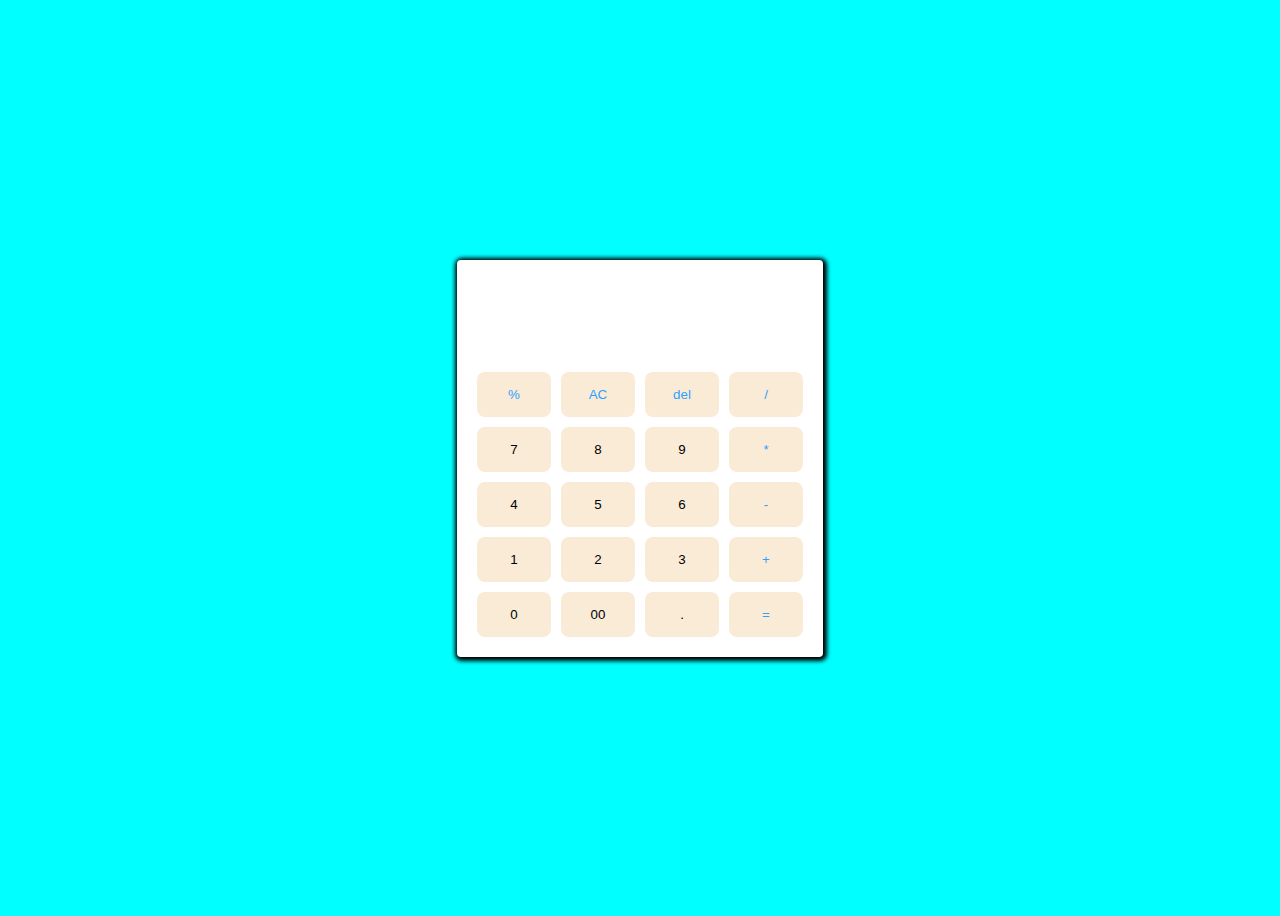
<file: index.html>
<!DOCTYPE html>
<html lang="en">
<head>
    <meta charset="UTF-8">
    <meta http-equiv="X-UA-Compatible" content="IE=edge">
    <link rel="stylesheet" href="calculator2.css">
    <meta name="viewport" content="width=device-width, initial-scale=1.0">
    <title>Document</title>
</head>
<body>
    <div class="container">
        <input type="text" class="display">
        <div class="buttons">
            <button class="operators" data-value="%">%</button>
            <button class="operators" data-value="AC">AC</button>
            <button class="operators" data-value="DEL">del</button>
            <button class="operators" data-value="/">/</button>
            <button  data-value="7">7</button>

            <button data-value="8">8</button>
            <button data-value="9">9</button>
            <button class="operators" data-value="*">*</button>
            <button  data-value="4">4</button>

            <button data-value="5">5</button>
            <button data-value="6">6</button>
            <button class="operators" data-value="-">-</button>
            <button data-value="1">1</button>

            <button data-value="2">2</button>
            <button data-value="3">3</button>
            <button class="operators" data-value="+">+</button>
            <button data-value="0">0</button>

            <button data-value="00">00</button>
            <button data-value=".">.</button>
            <button class="operators" data-value="=">=</button>

        </div>
    </div>
    <script src="script.js"></script>
</body>
</html>
</file>
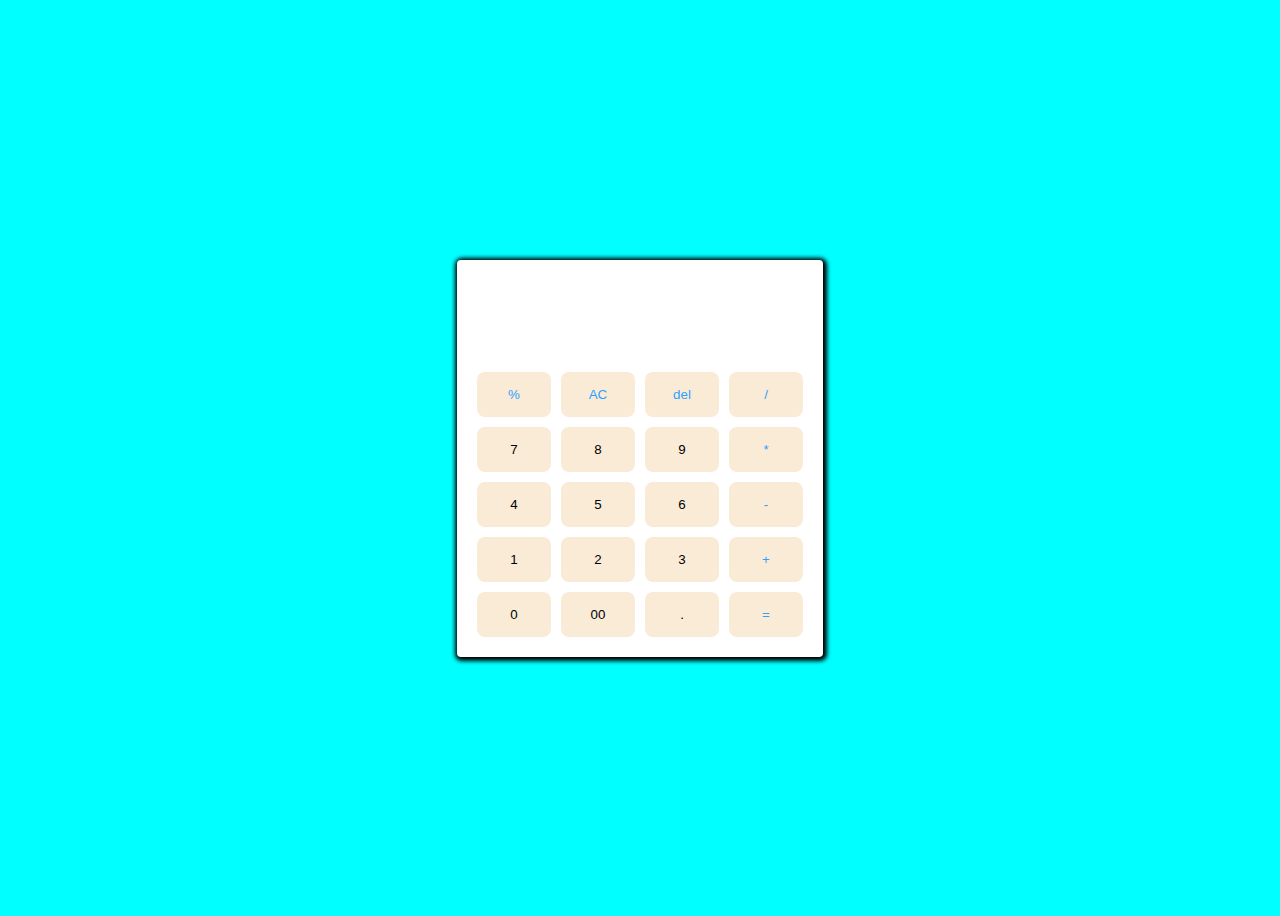
<file: calculator2.html>
<!DOCTYPE html>
<html lang="en">
<head>
    <meta charset="UTF-8">
    <meta http-equiv="X-UA-Compatible" content="IE=edge">
    <link rel="stylesheet" href="calculator2.css">
    <meta name="viewport" content="width=device-width, initial-scale=1.0">
    <title>Document</title>
</head>
<body>
    <div class="container">
        <input type="text" class="display">
        <div class="buttons">
            <button class="operators" data-value="%">%</button>
            <button class="operators" data-value="AC">AC</button>
            <button class="operators" data-value="DEL">del</button>
            <button class="operators" data-value="/">/</button>
            <button  data-value="7">7</button>

            <button data-value="8">8</button>
            <button data-value="9">9</button>
            <button class="operators" data-value="*">*</button>
            <button  data-value="4">4</button>

            <button data-value="5">5</button>
            <button data-value="6">6</button>
            <button class="operators" data-value="-">-</button>
            <button data-value="1">1</button>

            <button data-value="2">2</button>
            <button data-value="3">3</button>
            <button class="operators" data-value="+">+</button>
            <button data-value="0">0</button>

            <button data-value="00">00</button>
            <button data-value=".">.</button>
            <button class="operators" data-value="=">=</button>

        </div>
    </div>
    <script src="script.js"></script>
</body>
</html>
</file>
<file: calculator2.css>
body{

    align-items: center;
    justify-content: center;
    display: flex;
    height: 100vh;
    background-color: aqua;
}

.container{
    background-color: white;
    padding: 20px;
    box-shadow: 1px 1px 4px 3px;
    border-radius: 4px;

}
.buttons{
    display: grid;
    grid-template-columns: 1fr 1fr 1fr 1fr ;
    grid-gap: 10px;}

    button{
        border: none;
        padding: 15px;
        border-radius: 8px;
        background-color: antiquewhite;
    }

   .display{
    margin-bottom: 20px;
    height: 70px;
    width: 100%;
    text-align: end;
    border: none;
    outline: none;
    color: black;
    font-size: 25px;
   }

   .operators{
    color:#2f9fff;
   }
</file>
